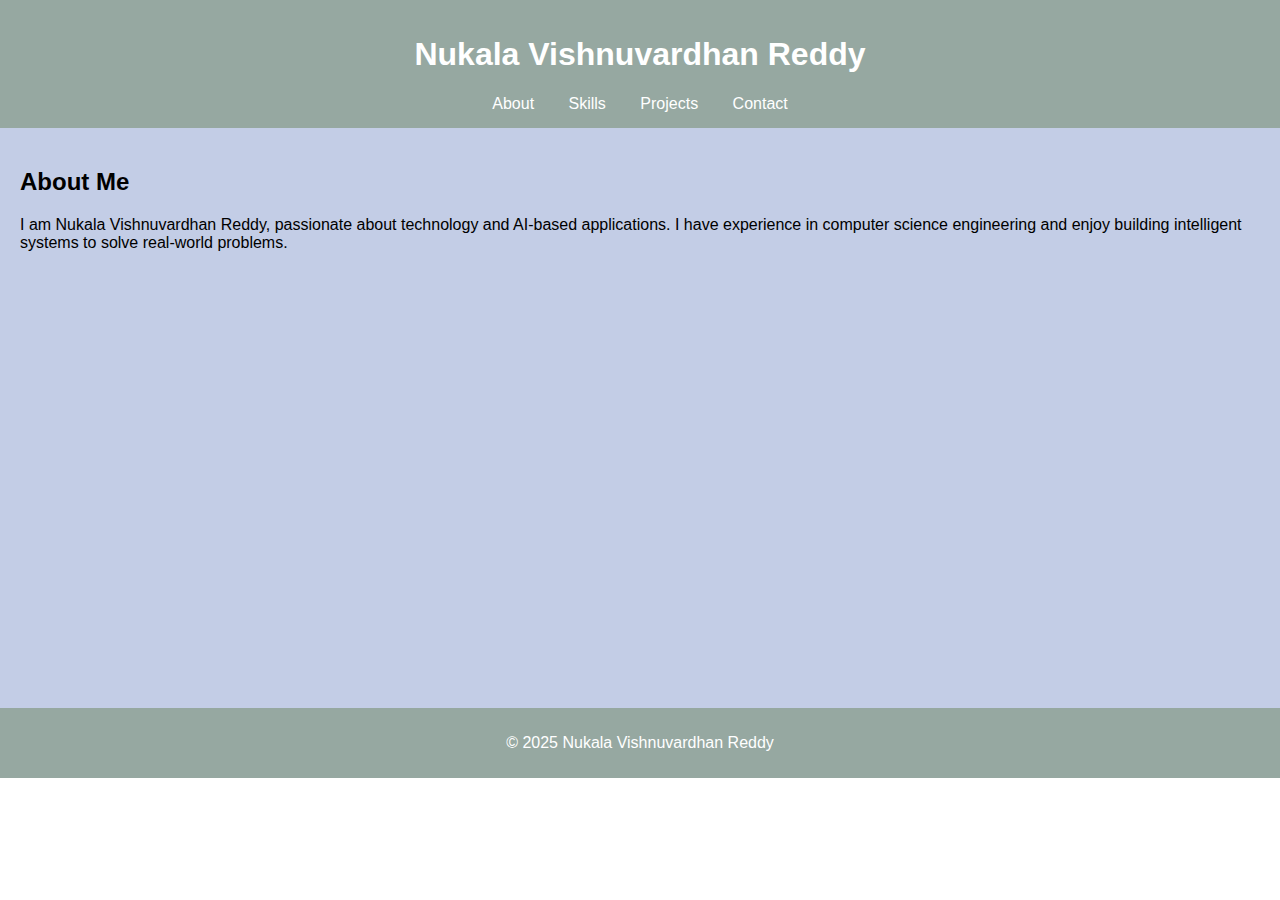
<file: portfolio_website/html files/index.html>
<!DOCTYPE html>
<html>
<head>
  <meta charset="UTF-8">
  <title>About - Nukala Vishnuvardhan Reddy</title>
  <link rel="stylesheet" href="style.css">
</head>
<body>
  <header>
    <h1>Nukala Vishnuvardhan Reddy</h1>
    <nav>
      <a href="index.html">About</a>
      <a href="skills.html">Skills</a>
      <a href="projects.html">Projects</a>
      <a href="contact.html">Contact</a>
    </nav>
  </header>

  <main>
    <h2>About Me</h2>
    <p>I am Nukala Vishnuvardhan Reddy, passionate about technology and AI-based applications. I have experience in computer science engineering and enjoy building intelligent systems to solve real-world problems.</p>
  </main>

  <footer>
    <p>&copy; 2025 Nukala Vishnuvardhan Reddy</p>
  </footer>
</body>
</html>
</file>
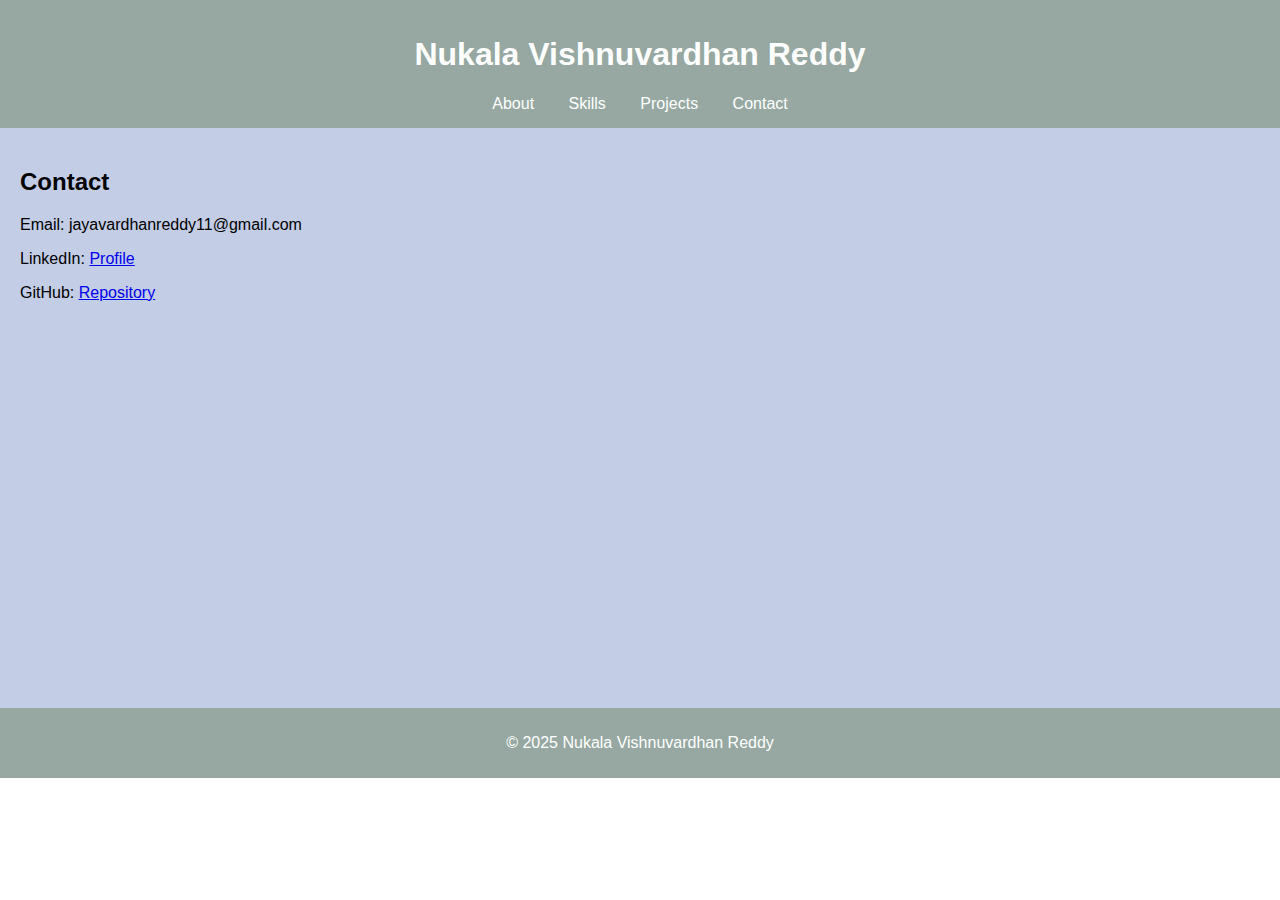
<file: portfolio_website/html files/contact.html>
<!DOCTYPE html>
<html>
<head>
  <meta charset="UTF-8">
  <title>Contact - Nukala Vishnuvardhan Reddy</title>
  <link rel="stylesheet" href="style.css">
</head>
<body>
  <header>
    <h1>Nukala Vishnuvardhan Reddy</h1>
    <nav>
      <a href="index.html">About</a>
      <a href="skills.html">Skills</a>
      <a href="projects.html">Projects</a>
      <a href="contact.html">Contact</a>
    </nav>
  </header>

  <main>
    <h2>Contact</h2>
    <p>Email: jayavardhanreddy11@gmail.com</p>
    <p>LinkedIn: <a href="https://www.linkedin.com/in/nukala-vishnuvardhan-reddy-50657317b" target="_blank">Profile</a></p>
    <p>GitHub: <a href="https://github.com/vishnuvardhanreddy171" target="_blank">Repository</a></p>
  </main>

  <footer>
    <p>&copy; 2025 Nukala Vishnuvardhan Reddy</p>
  </footer>
</body>
</html>
</file>
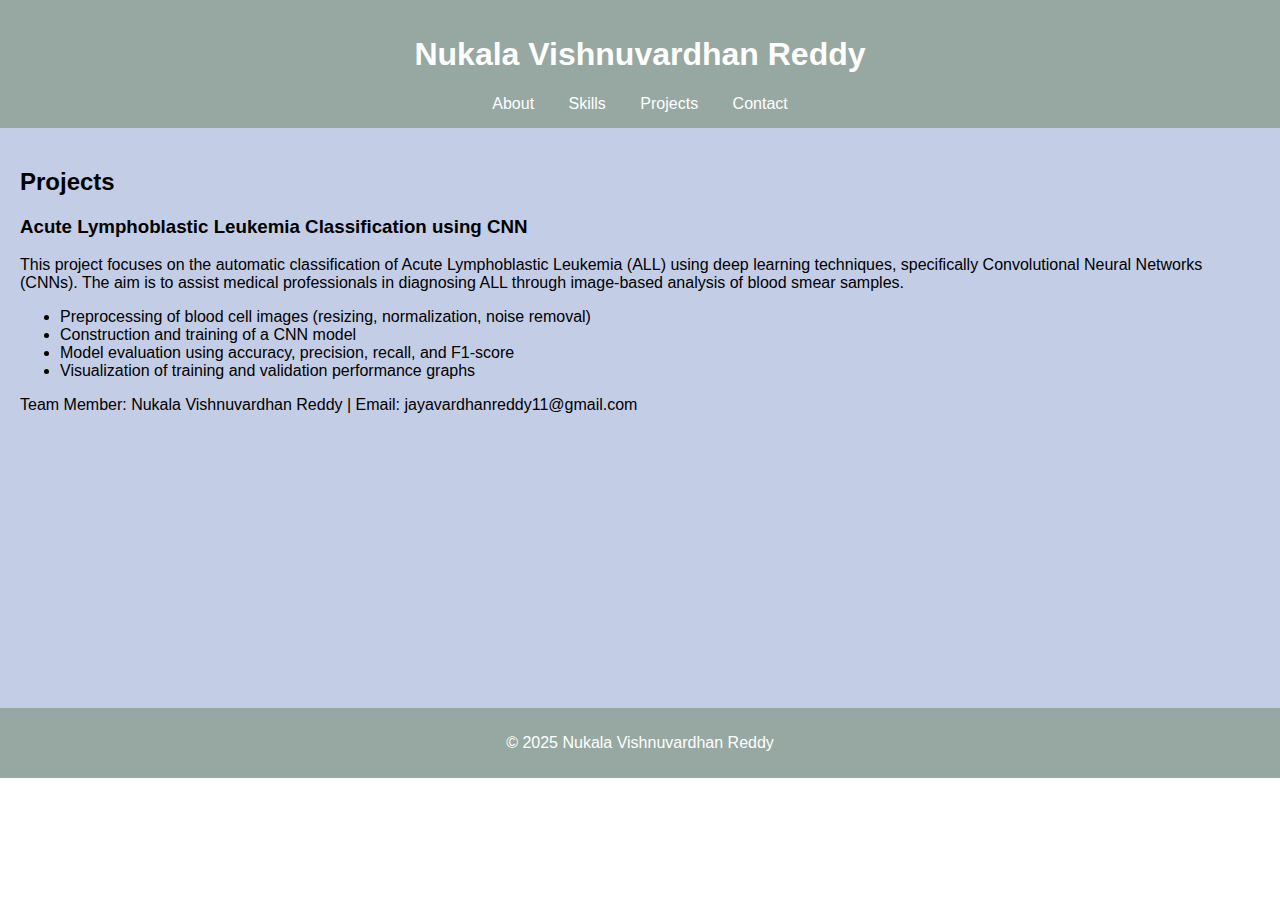
<file: portfolio_website/html files/projects.html>
<!DOCTYPE html>
<html>
<head>
  <meta charset="UTF-8">
  <title>Projects - Nukala Vishnuvardhan Reddy</title>
  <link rel="stylesheet" href="style.css">
</head>
<body>
  <header>
    <h1>Nukala Vishnuvardhan Reddy</h1>
    <nav>
      <a href="index.html">About</a>
      <a href="skills.html">Skills</a>
      <a href="projects.html">Projects</a>
      <a href="contact.html">Contact</a>
    </nav>
  </header>

  <main>
    <h2>Projects</h2>
    <h3>Acute Lymphoblastic Leukemia Classification using CNN</h3>
    <p>This project focuses on the automatic classification of Acute Lymphoblastic Leukemia (ALL) using deep learning techniques, specifically Convolutional Neural Networks (CNNs). The aim is to assist medical professionals in diagnosing ALL through image-based analysis of blood smear samples.</p>
    <ul>
      <li>Preprocessing of blood cell images (resizing, normalization, noise removal)</li>
      <li>Construction and training of a CNN model</li>
      <li>Model evaluation using accuracy, precision, recall, and F1-score</li>
      <li>Visualization of training and validation performance graphs</li>
    </ul>
    <p>Team Member: Nukala Vishnuvardhan Reddy | Email: jayavardhanreddy11@gmail.com</p>
  </main>

  <footer>
    <p>&copy; 2025 Nukala Vishnuvardhan Reddy</p>
  </footer>
</body>
</html>
</file>
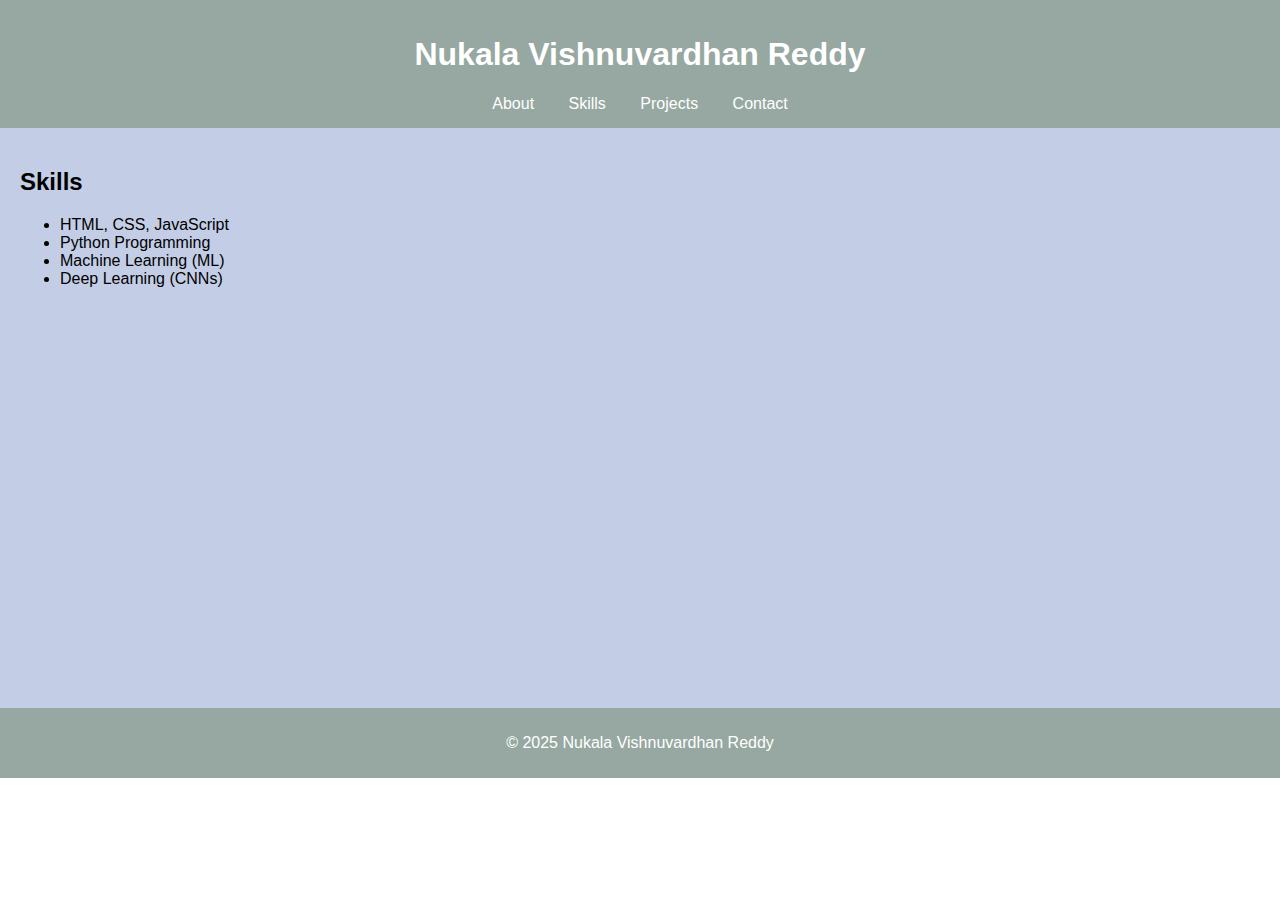
<file: portfolio_website/html files/skills.html>
<!DOCTYPE html>
<html>
<head>
  <meta charset="UTF-8">
  <title>Skills - Nukala Vishnuvardhan Reddy</title>
  <link rel="stylesheet" href="style.css">
</head>
<body>
  <header>
    <h1>Nukala Vishnuvardhan Reddy</h1>
    <nav>
      <a href="index.html">About</a>
      <a href="skills.html">Skills</a>
      <a href="projects.html">Projects</a>
      <a href="contact.html">Contact</a>
    </nav>
  </header>

  <main>
    <h2>Skills</h2>
    <ul>
      <li>HTML, CSS, JavaScript</li>
      <li>Python Programming</li>
      <li>Machine Learning (ML)</li>
      <li>Deep Learning (CNNs)</li>
    </ul>
  </main>

  <footer>
    <p>&copy; 2025 Nukala Vishnuvardhan Reddy</p>
  </footer>
</body>
</html>
</file>
<file: portfolio_website/html files/style.css>
body {
  margin: 0;
  font-family: Arial, sans-serif;
}

header {
  background-color: #96a8a1; /* Pewter */
  color: white;
  padding: 15px;
  text-align: center;
}

header nav a {
  color: white;
  margin: 0 15px;
  text-decoration: none;
}

header nav a:hover {
  text-decoration: underline;
}

main {
  background-color: #c3cde6; /* Periwinkle */
  padding: 20px;
  min-height: 60vh;
}

footer {
  background-color: #96a8a1; /* Pewter */
  color: white;
  text-align: center;
  padding: 10px;
}
</file>
